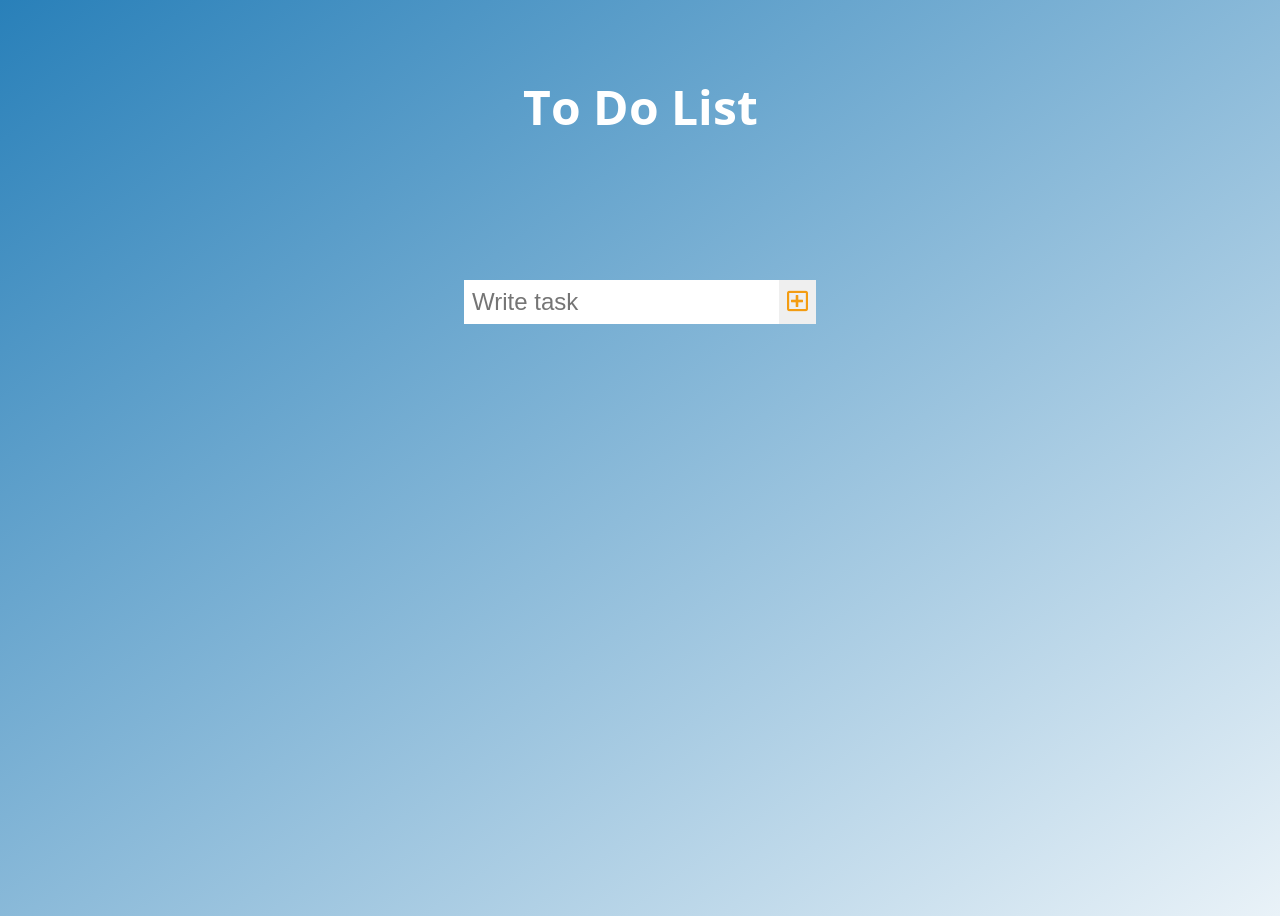
<file: index.html>
<!DOCTYPE html>
<html lang="en">
<head>
    <meta charset="UTF-8">
    <meta http-equiv="X-UA-Compatible" content="IE=edge">
    <meta name="viewport" content="width=device-width, initial-scale=1.0">
    <title>Document</title>

    <!--Css-->
    <link rel="stylesheet" href="style.css">

    <!--Icons-->
    <link rel="stylesheet" href="https://cdnjs.cloudflare.com/ajax/libs/font-awesome/5.15.2/css/all.min.css" integrity="sha512-HK5fgLBL+xu6dm/Ii3z4xhlSUyZgTT9tuc/hSrtw6uzJOvgRr2a9jyxxT1ely+B+xFAmJKVSTbpM/CuL7qxO8w==" crossorigin="anonymous" />

    <!--font-->
    <link rel="preconnect" href="https://fonts.gstatic.com">
    <link href="https://fonts.googleapis.com/css2?family=Open+Sans:wght@400;700&display=swap" rel="stylesheet">

</head>
<body>
    <!--Header-->
    <header class="header">
        <h1 class="main-title">To Do List</h1>
    </header>

    <!--Form Inputs-->
    <form action="#" class="task-form">
        <input type="text" class="input-task form-item" placeholder="Write task">
        <button type="submit" class="btn-add-task form-item"><i class="far fa-plus-square"></i></button>
    </form>

    <!--task-->
    <div class="task-container">
        <ul class="task-list">
            
        </ul>
    </div>

    <!--Script-->
    <script src="script.js"></script>
</body>
</html>
</file>
<file: style.css>
:root{
    --main-color:rgba(41,128,185,1.0);
    --main-color-light:rgba(41,128,185,0.1);
    --accent-color:rgba(243,156,18,1.0);
    --accent-color-light:rgba(243,156,18,0.5);
}
*{
    margin: 0;
    padding: 0;
    box-sizing: border-box;
}
body{
    font-family: 'Open Sans', sans-serif;
    background-image: linear-gradient(to bottom right, var(--main-color), var(--main-color-light));
    background-repeat: no-repeat;
    min-height: 100vh;
}
.main-title{
    font-size: 3rem;
    color: white;
}
.header, .task-form{
    min-height: 20vh;
    margin: 1rem;
    display: flex;
    justify-content: center;
    align-items: center;
}
.form-item{
    padding: .5rem;
    font-size: 1.5rem;
    border: none;
    outline: none;
}
.btn-add-task{
    color: var(--accent-color);
    cursor: pointer;
}
.btn-add-task:hover{
    color: white;
    background-color: var(--accent-color);
}
.task-container{
    display: flex;
    justify-content: center;
    align-items: center;
}
.task-list{
    list-style: none;
    min-width: 40%;

}
.task-item{
    display: flex;
    justify-content: center;
    align-items: center;
    margin: .5rem;
    font-size: 1.2rem;
    background-color: white;
    transition: 0.5s ease-in-out;
}
.task{
    flex: 1;
    padding: 1rem;

}
.task-btn{
    background-color: var(--accent-color);
    outline: none;
    border: none;
    font-size: 1.2rem;
    padding: 1.2rem;

}
.task-deleted{
    background-color: red;
}
.task-completed{
    text-decoration: line-through;
    opacity: 0.5;
}
.far{
    pointer-events: none;
}
.hide{
    transform: scale(0);
}
</file>
<file: docs/style.css>
:root{
    --main-color:rgba(41,128,185,1.0);
    --main-color-light:rgba(41,128,185,0.1);
    --accent-color:rgba(243,156,18,1.0);
    --accent-color-light:rgba(243,156,18,0.5);
}
*{
    margin: 0;
    padding: 0;
    box-sizing: border-box;
}
body{
    font-family: 'Open Sans', sans-serif;
    background-image: linear-gradient(to bottom right, var(--main-color), var(--main-color-light));
    background-repeat: no-repeat;
    min-height: 100vh;
}
.main-title{
    font-size: 3rem;
    color: white;
}
.header, .task-form{
    min-height: 20vh;
    margin: 1rem;
    display: flex;
    justify-content: center;
    align-items: center;
}
.form-item{
    padding: .5rem;
    font-size: 1.5rem;
    border: none;
    outline: none;
}
.btn-add-task{
    color: var(--accent-color);
    cursor: pointer;
}
.btn-add-task:hover{
    color: white;
    background-color: var(--accent-color);
}
.task-container{
    display: flex;
    justify-content: center;
    align-items: center;
}
.task-list{
    list-style: none;
    min-width: 40%;

}
.task-item{
    display: flex;
    justify-content: center;
    align-items: center;
    margin: .5rem;
    font-size: 1.2rem;
    background-color: white;
    transition: 0.5s ease-in-out;
}
.task{
    flex: 1;
    padding: 1rem;

}
.task-btn{
    background-color: var(--accent-color);
    outline: none;
    border: none;
    font-size: 1.2rem;
    padding: 1.2rem;

}
.task-deleted{
    background-color: red;
}
.task-completed{
    text-decoration: line-through;
    opacity: 0.5;
}
.far{
    pointer-events: none;
}
.hide{
    transform: scale(0);
}
</file>
